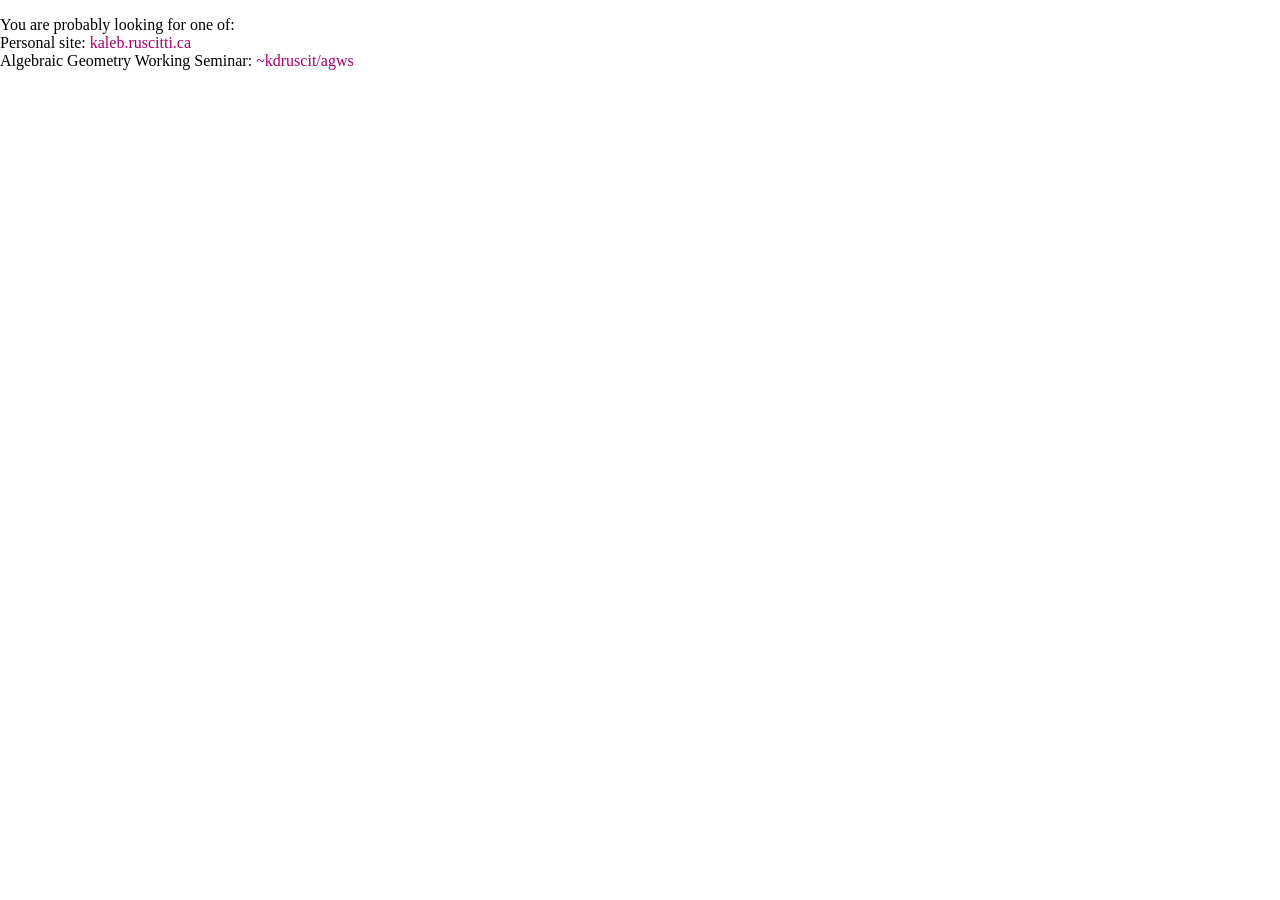
<file: index.html>
<!-- Kaleb Ruscitti, May 2025-->

<!DOCTYPE html>
<html>
  <head>
    <title> ~kdruscit </title>
    <link rel="stylesheet" href="simple.css">
  </head>
  <body>
	<p>
	You are probably looking for one of: <br>
	Personal site: <a href="http://kaleb.ruscitti.ca">kaleb.ruscitti.ca</a> <br>
	Algebraic Geometry Working Seminar: <a href="agws">~kdruscit/agws</a>
	</p>
  </body>
</html>
</file>
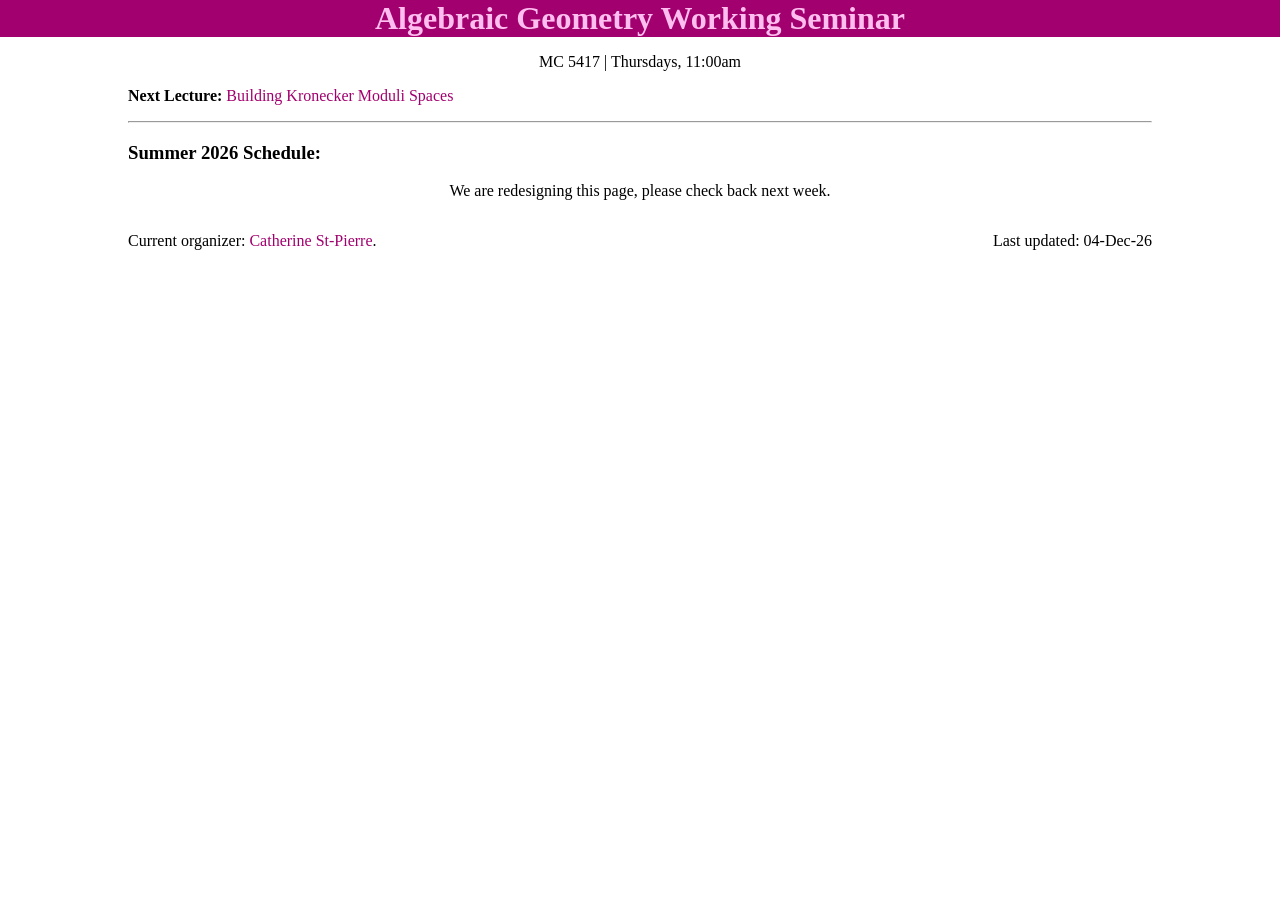
<file: agws.html>
<!-- Kaleb Ruscitti, May 2025-->

<!DOCTYPE html>
<script src="date_modified.js" defer></script>
<html>
  <head>
    <title> Algebraic Geometry Working Seminar </title>
    <link rel="stylesheet", href="simple.css">
  </head>
  <header>
    <h1>
      Algebraic Geometry Working Seminar
    </h1>
  </header>
  <body>
    
    <div class="top">
	  <p>
	  MC 5417 | Thursdays, 11:00am
	  </p>
    </div>
    
    <div class="nextTalk">
	    <p> <b> Next Lecture:</b> <a href=https://uwaterloo.ca/pure-mathematics/events/algebraic-geometry-working-seminar-100>Building Kronecker Moduli Spaces</a></p>
	    <!--
        <blockquote> &emsp;
	</blockquote>
	    -->
        <hr>
    </div>
    <div align="center">
        <h3> Summer 2026 Schedule: </h3>
	<p>
	We are redesigning this page, please check back next week.
	</p>
	<!--
          <iframe class="sheetEmbed"
            src="https://docs.google.com/spreadsheets/d/e/2PACX-1vR0kJ9WHCboOQHlse1YGjEDSbQiyCUvHHqDA5eLfvoxOQzHiuqIRIn5RVBQoDTIpk3noOA_bfQpWKFn/pubhtml?gid=1870617683&amp;single=true&amp;widget=true&amp;headers=false"></iframe>
    </div>
	-->
    <div class="foot">
	    <p> Current organizer: <a href="mailto:catherine.st-pierre@uwaterloo.ca">Catherine St-Pierre</a>.</p>
	    <p id="dateMod"> </p>
    </div>
  </body>
</html>
</file>
<file: simple.css>
header{
	background-color: #A2006E;
	color: #FFBEEF;
	margin: 0;
	padding: 0;
}

body{
	margin: 0;
	padding: 0;
}

h1 {
	text-align: center;
	margin: 0;
}

h3 {
    text-align: left;
    max-width: 80%;
    margin-inline: auto;
}

.sheetEmbed{
	width: 800px;
	height: 44em;
}

.top {
	text-align: center;
}

blockquote {
    border-left: 3px solid #FFBEEF;
    padding-left: 0.5em;
}

.nextTalk{
    max-width: 80%;
    margin-inline: auto;
    text-align: left;
}

.foot {
	max-width: 80%;
	margin-inline: auto;
	/* text-align: left;*/
	display: flex;
	justify-content: space-between;
}

@media only screen and (max-width: 840px){
	iframe.sheetEmbed {
		width: 95%;
	}
}

a:link {
	color: #A2006E;
	text-decoration: none;
}
a:visited {
	color: #5D0096;
	text-decoration: none;
}
a:hover{
	text-decoration: underline;
}
</file>
